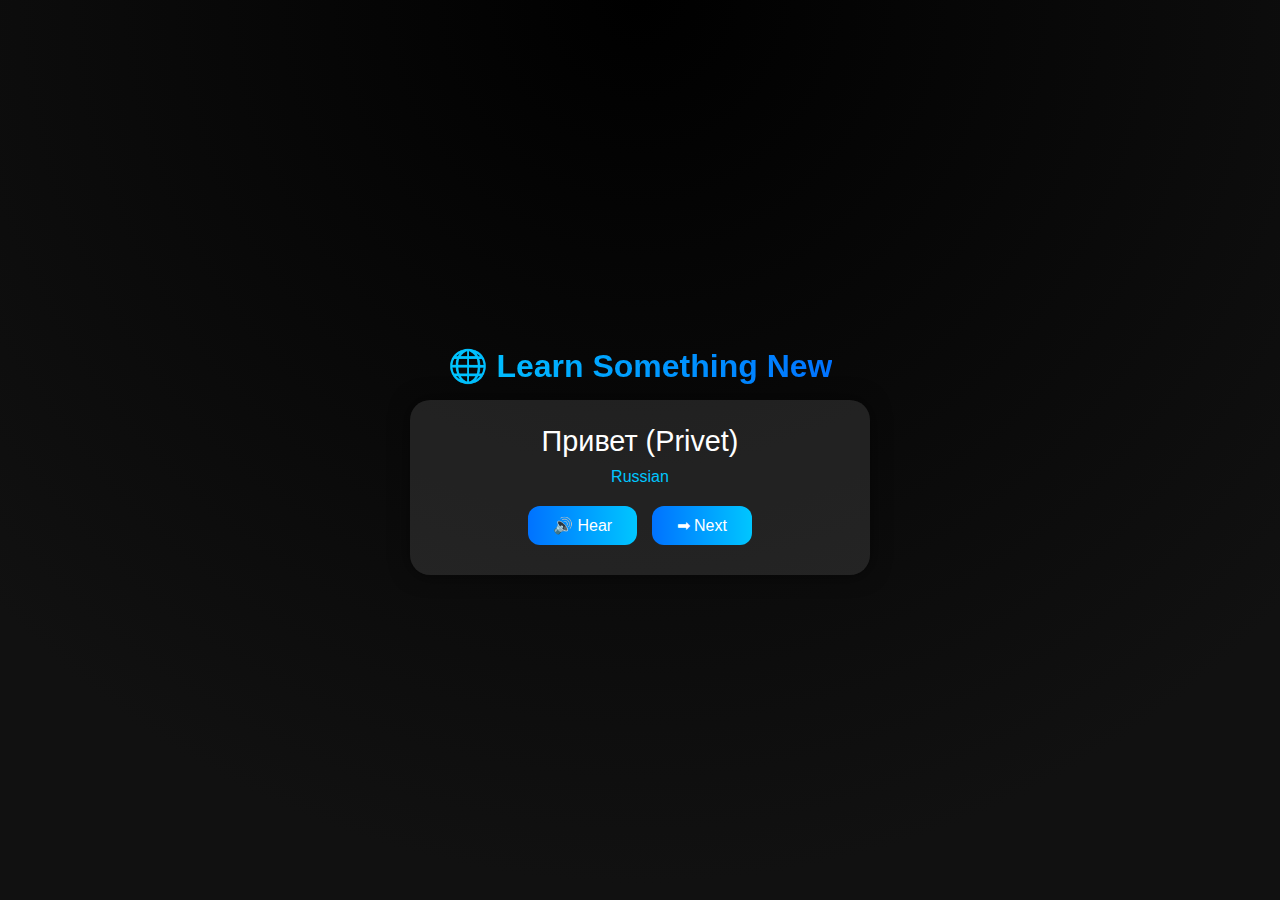
<file: learn.html>
<!DOCTYPE html>
<html lang="en">
<head>
  <meta charset="UTF-8" />
  <meta name="viewport" content="width=device-width, initial-scale=1.0" />
  <title>LinguaLink+ Learn</title>
  <style>
    body {
      font-family: "Poppins", sans-serif;
      background: radial-gradient(circle at top, #000, #111 80%);
      color: #fff;
      display: flex;
      flex-direction: column;
      align-items: center;
      justify-content: center;
      height: 100vh;
      margin: 0;
      overflow: hidden;
    }
    h1 {
      font-size: 2em;
      margin-bottom: 15px;
      background: linear-gradient(90deg, #00c6ff, #0072ff);
      -webkit-background-clip: text;
      -webkit-text-fill-color: transparent;
    }
    .card {
      background: rgba(255,255,255,0.1);
      padding: 25px 30px;
      border-radius: 20px;
      text-align: center;
      box-shadow: 0 0 20px rgba(0,0,0,0.5);
      width: 90%;
      max-width: 400px;
    }
    .word {
      font-size: 1.8em;
      margin-bottom: 10px;
    }
    .lang {
      font-size: 1em;
      color: #00c6ff;
      margin-bottom: 15px;
    }
    button {
      background: linear-gradient(90deg, #0072ff, #00c6ff);
      border: none;
      color: white;
      padding: 10px 25px;
      border-radius: 12px;
      cursor: pointer;
      font-size: 1em;
      margin: 5px;
      transition: 0.2s;
    }
    button:hover {
      opacity: 0.8;
      transform: scale(1.05);
    }
  </style>
</head>
<body>

  <h1>🌐 Learn Something New</h1>
  <div class="card">
    <div class="word" id="word">Loading...</div>
    <div class="lang" id="language"></div>
    <button onclick="playWord()">🔊 Hear</button>
    <button onclick="nextWord()">➡ Next</button>
  </div>

  <script>
    const words = [
      { lang: "English", text: "Hello" },
      { lang: "Filipino", text: "Kamusta" },
      { lang: "Spanish", text: "Gracias" },
      { lang: "French", text: "Bonjour" },
      { lang: "Japanese", text: "こんにちは (Konnichiwa)" },
      { lang: "Korean", text: "안녕하세요 (Annyeonghaseyo)" },
      { lang: "Italian", text: "Ciao" },
      { lang: "German", text: "Danke" },
      { lang: "Russian", text: "Привет (Privet)" },
      { lang: "Arabic", text: "مرحبا (Marhaba)" },
      { lang: "Hindi", text: "नमस्ते (Namaste)" },
      { lang: "Thai", text: "สวัสดี (Sawasdee)" },
      { lang: "Portuguese", text: "Obrigado" },
      { lang: "Turkish", text: "Merhaba" },
      { lang: "Greek", text: "Γειά σου (Yia sou)" },
      { lang: "Vietnamese", text: "Xin chào" },
      { lang: "Swedish", text: "Hej" },
      { lang: "Dutch", text: "Hallo" },
      { lang: "Chinese", text: "你好 (Nǐ hǎo)" },
      { lang: "Polish", text: "Cześć" },
      { lang: "Indonesian", text: "Terima kasih" },
      { lang: "Malay", text: "Selamat pagi" },
      { lang: "Hebrew", text: "שלום (Shalom)" },
      { lang: "Finnish", text: "Moi" },
      { lang: "Romanian", text: "Salut" },
      { lang: "Czech", text: "Ahoj" },
      { lang: "Danish", text: "Hej" },
      { lang: "Norwegian", text: "Hallo" },
      { lang: "Swahili", text: "Asante" },
      { lang: "Bengali", text: "হ্যালো (Hyālō)" }
    ];

    let usedIndexes = [];

    function nextWord() {
      if (usedIndexes.length === words.length) {
        usedIndexes = []; // reset when all used
      }

      let index;
      do {
        index = Math.floor(Math.random() * words.length);
      } while (usedIndexes.includes(index));

      usedIndexes.push(index);

      const { lang, text } = words[index];
      document.getElementById("word").textContent = text;
      document.getElementById("language").textContent = lang;

      playVoice(lang, text);
    }

    function playWord() {
      const text = document.getElementById("word").textContent;
      const lang = document.getElementById("language").textContent;
      playVoice(lang, text);
    }

    function playVoice(lang, text) {
      const synth = window.speechSynthesis;
      const voices = synth.getVoices();
      let voice = voices.find(v => v.lang.toLowerCase().includes(lang.toLowerCase()));

      const utter = new SpeechSynthesisUtterance(text);
      utter.lang = lang;

      if (!voice) voice = voices.find(v => v.lang.startsWith("en"));
      if (voice) utter.voice = voice;

      synth.speak(utter);
    }

    window.speechSynthesis.onvoiceschanged = () => nextWord();
    setInterval(nextWord, 8000); // auto change every 8 seconds
  </script>
</body>
</html>
</file>
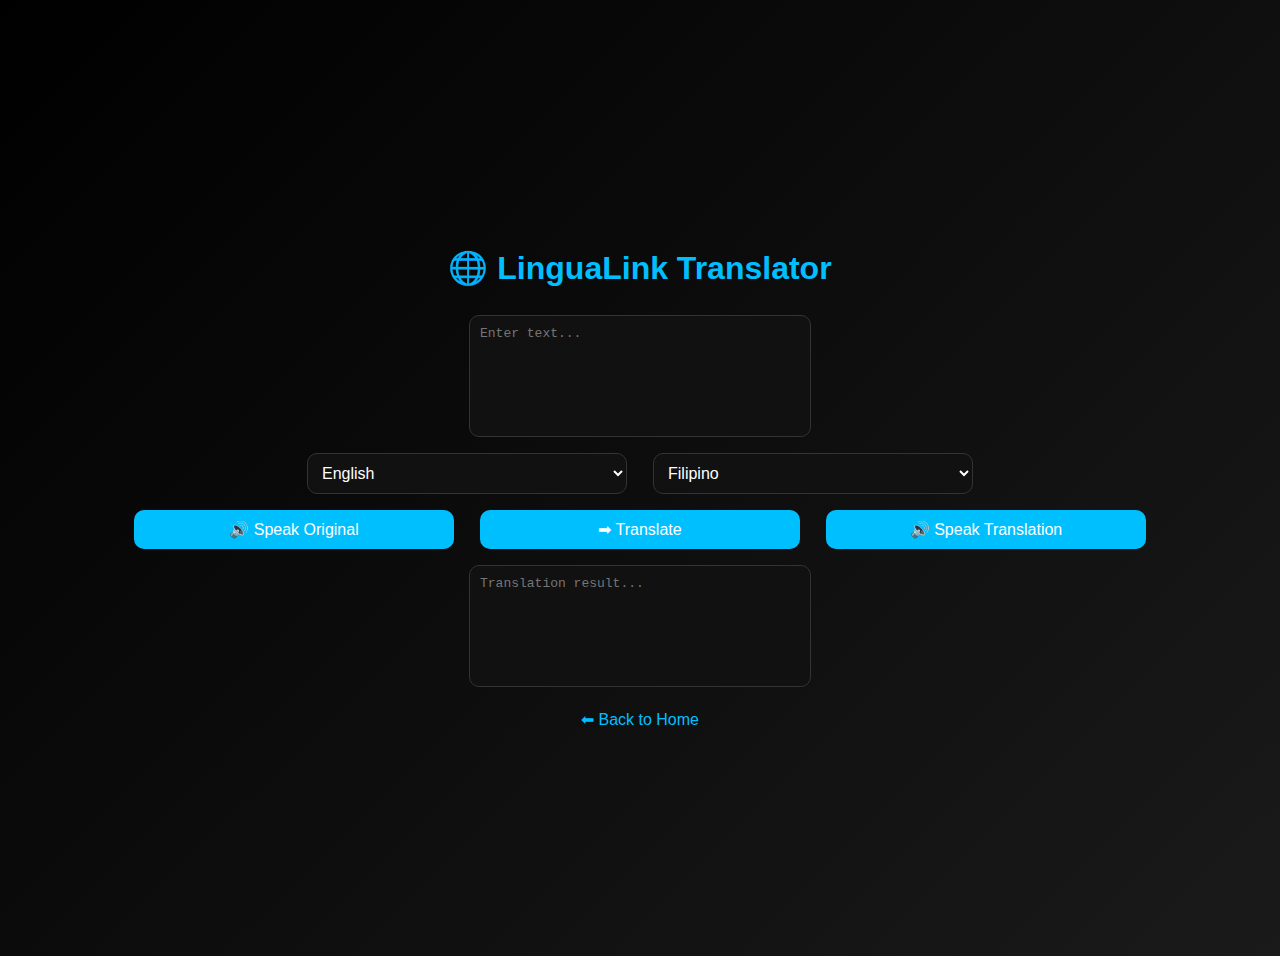
<file: translate.html>
<!DOCTYPE html>
<html lang="en">
<head>
  <meta charset="UTF-8">
  <meta name="viewport" content="width=device-width, initial-scale=1.0">
  <title>LinguaLink Universal Translator</title>
  <style>
    body {
      font-family: 'Poppins', sans-serif;
      background: linear-gradient(135deg, #000000, #1a1a1a);
      color: white;
      text-align: center;
      display: flex;
      flex-direction: column;
      align-items: center;
      justify-content: center;
      min-height: 100vh;
      padding: 20px;
    }

    h1 {
      color: #00bfff;
      margin-bottom: 20px;
    }

    textarea, select, button {
      background: #111;
      color: #fff;
      border: 1px solid #333;
      border-radius: 10px;
      padding: 10px;
      margin: 8px;
      width: 320px;
      font-size: 1em;
    }

    textarea {
      height: 100px;
      resize: none;
    }

    button {
      background-color: #00bfff;
      border: none;
      cursor: pointer;
      transition: 0.3s;
    }

    button:hover {
      background-color: #0080cc;
      transform: scale(1.05);
    }

    a {
      color: #00bfff;
      margin-top: 15px;
      text-decoration: none;
    }

    a:hover {
      text-decoration: underline;
    }

    .flex {
      display: flex;
      justify-content: center;
      gap: 10px;
    }
  </style>
</head>
<body>

  <h1>🌐 LinguaLink Translator</h1>

  <textarea id="inputText" placeholder="Enter text..."></textarea>

  <div class="flex">
    <select id="fromLang"></select>
    <select id="toLang"></select>
  </div>

  <div class="flex">
    <button onclick="speakInput()">🔊 Speak Original</button>
    <button onclick="translateText()">➡ Translate</button>
    <button onclick="speakOutput()">🔊 Speak Translation</button>
  </div>

  <textarea id="outputText" readonly placeholder="Translation result..."></textarea>

  <a href="index.html">⬅ Back to Home</a>

  <script>
    // 100+ languages for translation
    const allLanguages = {
      "af": "Afrikaans","sq": "Albanian","am": "Amharic","ar": "Arabic","hy": "Armenian","az": "Azerbaijani",
      "eu": "Basque","be": "Belarusian","bn": "Bengali","bs": "Bosnian","bg": "Bulgarian","ca": "Catalan",
      "ceb": "Cebuano","ny": "Chichewa","zh-CN": "Chinese (Simplified)","zh-TW": "Chinese (Traditional)",
      "co": "Corsican","hr": "Croatian","cs": "Czech","da": "Danish","nl": "Dutch","en": "English","eo": "Esperanto",
      "et": "Estonian","tl": "Filipino","fi": "Finnish","fr": "French","fy": "Frisian","gl": "Galician","ka": "Georgian",
      "de": "German","el": "Greek","gu": "Gujarati","ht": "Haitian Creole","ha": "Hausa","haw": "Hawaiian","he": "Hebrew",
      "hi": "Hindi","hmn": "Hmong","hu": "Hungarian","is": "Icelandic","ig": "Igbo","id": "Indonesian","ga": "Irish",
      "it": "Italian","ja": "Japanese","jw": "Javanese","kn": "Kannada","kk": "Kazakh","km": "Khmer","rw": "Kinyarwanda",
      "ko": "Korean","ku": "Kurdish","ky": "Kyrgyz","lo": "Lao","la": "Latin","lv": "Latvian","lt": "Lithuanian",
      "lb": "Luxembourgish","mk": "Macedonian","mg": "Malagasy","ms": "Malay","ml": "Malayalam","mt": "Maltese",
      "mi": "Maori","mr": "Marathi","mn": "Mongolian","my": "Myanmar (Burmese)","ne": "Nepali","no": "Norwegian",
      "or": "Odia (Oriya)","ps": "Pashto","fa": "Persian","pl": "Polish","pt": "Portuguese","pa": "Punjabi","ro": "Romanian",
      "ru": "Russian","sm": "Samoan","gd": "Scots Gaelic","sr": "Serbian","st": "Sesotho","sn": "Shona","sd": "Sindhi",
      "si": "Sinhala","sk": "Slovak","sl": "Slovenian","so": "Somali","es": "Spanish","su": "Sundanese","sw": "Swahili",
      "sv": "Swedish","tg": "Tajik","ta": "Tamil","tt": "Tatar","te": "Telugu","th": "Thai","tr": "Turkish","tk": "Turkmen",
      "uk": "Ukrainian","ur": "Urdu","ug": "Uyghur","uz": "Uzbek","vi": "Vietnamese","cy": "Welsh","xh": "Xhosa",
      "yi": "Yiddish","yo": "Yoruba","zu": "Zulu"
    };

    const fromLang = document.getElementById("fromLang");
    const toLang = document.getElementById("toLang");

    for (const [code, name] of Object.entries(allLanguages)) {
      fromLang.innerHTML += `<option value="${code}">${name}</option>`;
      toLang.innerHTML += `<option value="${code}">${name}</option>`;
    }

    fromLang.value = "en";
    toLang.value = "tl";

    async function translateText() {
      const text = document.getElementById("inputText").value;
      const from = fromLang.value;
      const to = toLang.value;
      if (!text) return alert("Please enter text!");

      try {
        const response = await fetch(`https://api.mymemory.translated.net/get?q=${encodeURIComponent(text)}&langpair=${from}|${to}`);
        const data = await response.json();
        const result = data.responseData.translatedText;
        document.getElementById("outputText").value = result;
      } catch (e) {
        alert("Translation failed. Please try again.");
      }
    }

    function speakInput() {
      const text = document.getElementById("inputText").value;
      const lang = fromLang.value;
      if (!text) return alert("No input to speak!");
      const utter = new SpeechSynthesisUtterance(text);
      utter.lang = lang;
      speechSynthesis.speak(utter);
    }

    function speakOutput() {
      const text = document.getElementById("outputText").value;
      const lang = toLang.value;
      if (!text) return alert("No translation to speak!");
      const utter = new SpeechSynthesisUtterance(text);
      utter.lang = lang;
      speechSynthesis.speak(utter);
    }
  </script>

</body>
</html>
</file>
